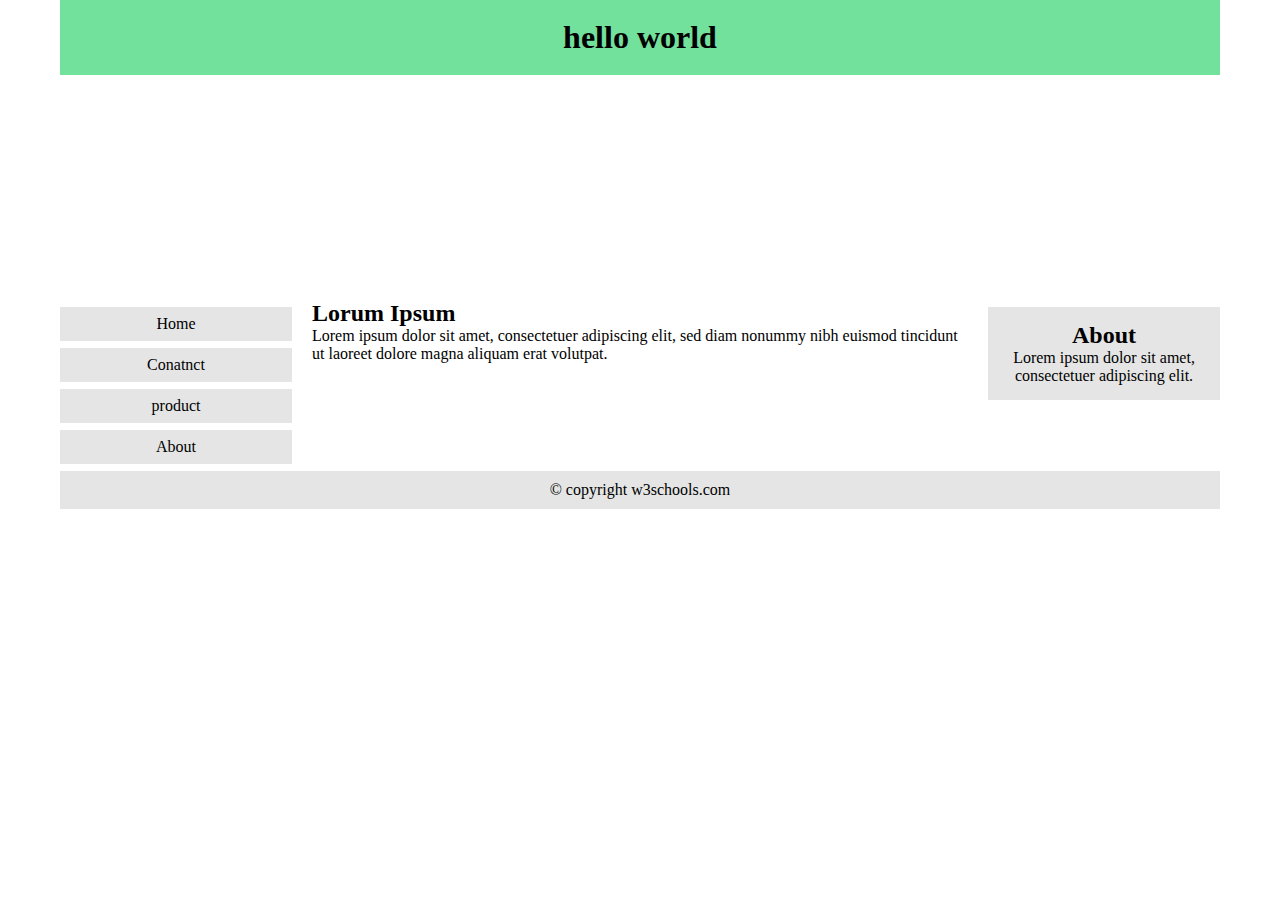
<file: arrow.html>
<!DOCTYPE html>
<html lang="en">
<head>
    <meta charset="UTF-8">
    <meta http-equiv="X-UA-Compatible" content="IE=edge">
    <meta name="viewport" content="width=device-width, initial-scale=1.0">
    <title>Document</title>
    <link rel="stylesheet" href="./arrow.css">
</head>
<body>
    <section class="main_header">
        <div class="content-wraper">
            <div class="header">
               <h1> hello world</h1> 
            </div>
        </div>
    </section>
    <!--  -->
    <section class="main_menu">
    <div class="content-wraper">
        <div class="menu">
            <a href="">Home</a>
            <a href="">Conatnct</a>
            <a href="">product</a>
            <a href="">About</a>

        </div>
        <div class="main">
        <h2>Lorum Ipsum</h2>
        <p>Lorem ipsum dolor sit amet, consectetuer adipiscing elit, sed diam nonummy nibh euismod tincidunt ut laoreet dolore magna aliquam erat volutpat.</p>
      </div>
      <div class="right">
        <h2>About</h2>
        <p>Lorem ipsum dolor sit amet, consectetuer adipiscing elit.</p>
      </div>
    </div>

    </div>
    
</section>
<div class="content-wraper">
<div style="background-color:#e5e5e5;text-align:center;padding:10px;margin-top:7px;">© copyright w3schools.com</div>
</div>
<!-- end -->

</body>
</html>
</file>
<file: arrow.css>
*{
    margin: 0;
    padding: 0;
    box-sizing: border-box;
}
.main_header{
    width: 100%;
    height: 300px;
}
.content-wraper{
    max-width: 1200px;
    margin: 0 auto;
    padding: 0px 20px;
}
.main_header .header{
    background-color: #27d168a8;
    padding: 19px;
    text-align: center;
}
.main_menu{
    overflow: hidden;
}
.menu{
    /* display: inline-block; */
    float: left;
    width: 20%;
    text-align: center;
}
.menu a{
    background-color: #e5e5e5;
    padding: 8px;
    margin-top: 7px;
    display: block;
    width: 100%;
    color: #000;
    text-decoration: none;
}
.main{
    float: left;
    width: 60%;
    padding: 0 20px;
}
.right{
    background-color: #e5e5e5;
    float: left;
    width: 20%;
    padding: 15px;
    margin-top: 7px;
    text-align: center;
}
@media only screen and (max-width: 620px) {
    /* For mobile phones: */
    .menu, .main, .right {
      width: 100%;
    }
}
</file>
